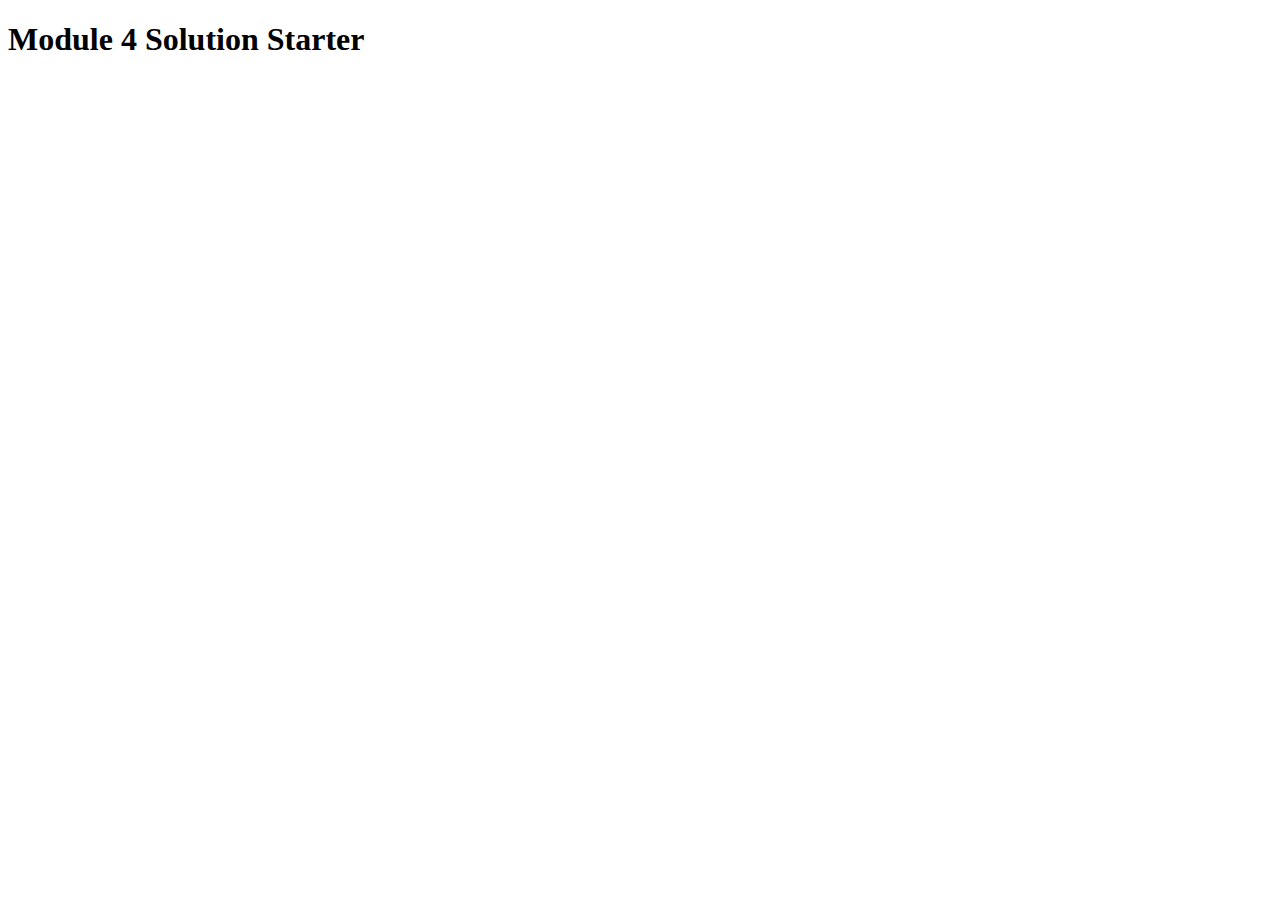
<file: html-css-js/module4-solution/index.html>
<!DOCTYPE html>
<html lang="kr">
<meta name="viewport" content="width=device-width, initial-scale=1">
<head>
  <meta charset="utf-8">
  <title>Module 4 Solution Starter</title>
  <script>
    var names = ["Yaakov", "John", "Jen"]; // 테스트용 이름 배열
  </script>
  <script src="SpeakHello.js"></script>
  <script src="SpeakGoodBye.js"></script>
  <script src="script.js"></script>
</head>
<body>
  <h1>Module 4 Solution Starter</h1>
</body>
</html>
</file>
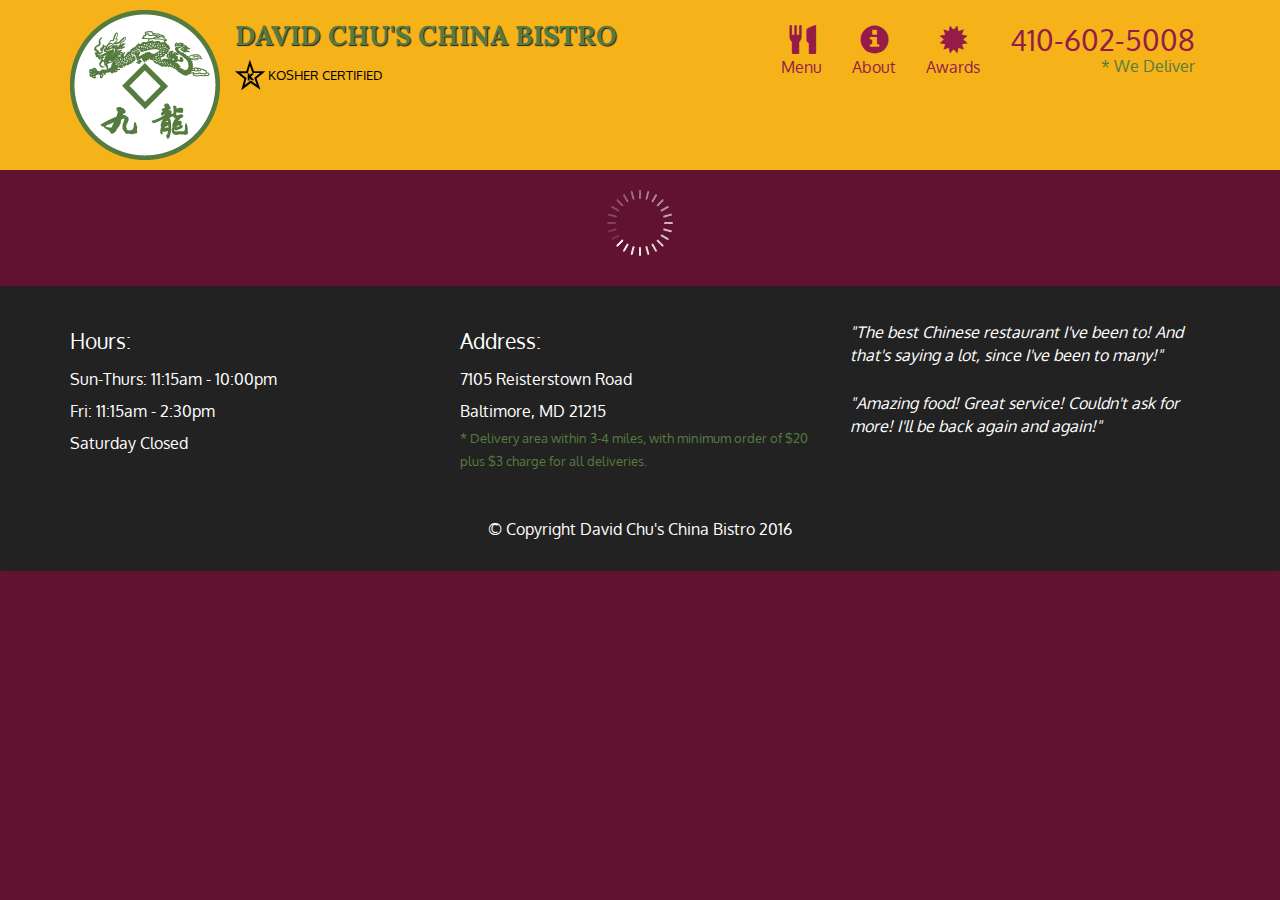
<file: html-css-js/module5-solution/index.html>
<!doctype html>
<html lang="en">
  <head>
    <meta charset="utf-8">
    <meta http-equiv="X-UA-Compatible" content="IE=edge">
    <meta name="viewport" content="width=device-width, initial-scale=1">
    <title>David Chu's China Bistro</title>
    <link rel="stylesheet" href="css/bootstrap.min.css">
    <link rel="stylesheet" href="css/styles.css">
    <link href='https://fonts.googleapis.com/css?family=Oxygen:400,300,700' rel='stylesheet' type='text/css'>
    <link href='https://fonts.googleapis.com/css?family=Lora' rel='stylesheet' type='text/css'>
  </head>
<body>
  <header>
    <nav id="header-nav" class="navbar navbar-default">
      <div class="container">
        <div class="navbar-header">
          <a href="index.html" class="pull-left visible-md visible-lg">
            <div id="logo-img" alt="Logo image"></div>
          </a>

          <div class="navbar-brand">
            <a href="index.html"><h1>David Chu's China Bistro</h1></a>
            <p>
              <img src="images/star-k-logo.png" alt="Kosher certification">
              <span>Kosher Certified</span>
            </p>
          </div>

          <button id="navbarToggle" type="button" class="navbar-toggle collapsed" data-toggle="collapse" data-target="#collapsable-nav" aria-expanded="false">
            <span class="sr-only">Toggle navigation</span>
            <span class="icon-bar"></span>
            <span class="icon-bar"></span>
            <span class="icon-bar"></span>
          </button>
        </div>
        
        <div id="collapsable-nav" class="collapse navbar-collapse">
          <ul id="nav-list" class="nav navbar-nav navbar-right">
            <li id="navHomeButton" class="visible-xs active">
              <a href="index.html">
                <span class="glyphicon glyphicon-home"></span> Home</a>
            </li>
            <li id="navMenuButton">
              <a href="#" onclick="$dc.loadMenuCategories();">
                <span class="glyphicon glyphicon-cutlery"></span><br class="hidden-xs"> Menu</a>
            </li>
            <li>
              <a href="#">
                <span class="glyphicon glyphicon-info-sign"></span><br class="hidden-xs"> About</a>
            </li>
            <li>
              <a href="#">
                <span class="glyphicon glyphicon-certificate"></span><br class="hidden-xs"> Awards</a>
            </li>
            <li id="phone" class="hidden-xs">
              <a href="tel:410-602-5008">
                <span>410-602-5008</span></a><div>* We Deliver</div>
            </li>
          </ul><!-- #nav-list -->
        </div><!-- .collapse .navbar-collapse -->
      </div><!-- .container -->
    </nav><!-- #header-nav -->
  </header>

  <div id="call-btn" class="visible-xs">
    <a class="btn" href="tel:410-602-5008">
    <span class="glyphicon glyphicon-earphone"></span>
    410-602-5008
    </a>
  </div>
  <div id="xs-deliver" class="text-center visible-xs">* We Deliver</div>

  <div id="main-content" class="container"></div>

  <footer class="panel-footer">
    <div class="container">
      <div class="row">
        <section id="hours" class="col-sm-4">
          <span>Hours:</span><br>
          Sun-Thurs: 11:15am - 10:00pm<br>
          Fri: 11:15am - 2:30pm<br>
          Saturday Closed
          <hr class="visible-xs">
        </section>
        <section id="address" class="col-sm-4">
          <span>Address:</span><br>
          7105 Reisterstown Road<br>
          Baltimore, MD 21215
          <p>* Delivery area within 3-4 miles, with minimum order of $20 plus $3 charge for all deliveries.</p>
          <hr class="visible-xs">
        </section>
        <section id="testimonials" class="col-sm-4">
          <p>"The best Chinese restaurant I've been to! And that's saying a lot, since I've been to many!"</p>
          <p>"Amazing food! Great service! Couldn't ask for more! I'll be back again and again!"</p>
        </section>
      </div>
      <div class="text-center">&copy; Copyright David Chu's China Bistro 2016</div>
    </div>
  </footer>

  <!-- jQuery (Bootstrap JS plugins depend on it) -->
  <script src="js/jquery-2.1.4.min.js"></script>
  <script src="js/bootstrap.min.js"></script>
  <script src="js/ajax-utils.js"></script>
  <script src="js/script.js"></script>
</body>
</html>
</file>
<file: html-css-js/module5-solution/css/styles.css>
body {
  font-size: 16px;
  color: #fff;
  background-color: #61122f;
  font-family: 'Oxygen', sans-serif;
}

/** HEADER **/
#header-nav {
  background-color: #f6b319;
  border-radius: 0;
  border: 0;
}

#logo-img {
  background: url('../images/restaurant-logo_large.png') no-repeat;
  width: 150px;
  height: 150px;
  margin: 10px 15px 10px 0;
}

.navbar-brand {
  padding-top: 25px;
}
.navbar-brand h1 { /* Restaurant name */
  font-family: 'Lora', serif;
  color: #557c3e;
  font-size: 1.5em;
  text-transform: uppercase;
  font-weight: bold;
  text-shadow: 1px 1px 1px #222;
  margin-top: 0;
  margin-bottom: 0;
  line-height: .75;
}
.navbar-brand a:hover, .navbar-brand a:focus {
  text-decoration: none;
}
.navbar-brand p { /* Kosher cert */
  color: #000;
  text-transform: uppercase;
  font-size: .7em;
  margin-top: 15px;
}
.navbar-brand p span { /* Star-K */
  vertical-align: middle;
}

#nav-list {
  margin-top: 10px;
}
#nav-list a {
  color: #951C49;
  text-align: center;
}
#nav-list a:hover {
  background: #E7E7E7;
}
#nav-list a span {
  font-size: 1.8em;
}

#phone {
  margin-top: 5px;
}
#phone a { /* Phone number */
  text-align: right;
  padding-bottom: 0;
}
#phone div { /* We Deliver */
  color: #557c3e;
  text-align: right;
  padding-right: 15px;
}

.navbar-header button.navbar-toggle, .navbar-header .icon-bar {
  border: 1px solid #61122f;
}
.navbar-header button.navbar-toggle {
  clear: both;
  margin-top: -30px;
}
/* END HEADER */

/* FOOTER */
.panel-footer {
  margin-top: 30px;
  padding-top: 35px;
  padding-bottom: 30px;
  background-color: #222;
  border-top: 0;
}
.panel-footer div.row {
  margin-bottom: 35px;
}
#hours, #address {
  line-height: 2;
}
#hours > span, #address > span {
  font-size: 1.3em;
}
#address p {
  color: #557c3e;
  font-size: .8em;
  line-height: 1.8;
}
#testimonials {
  font-style: italic;
}
#testimonials p:nth-child(2) {
  margin-top: 25px;
}
/* END FOOTER */



/* HOME PAGE */
.container .jumbotron {
  box-shadow: 0 0 50px #3F0C1F;
  border: 2px solid #3F0C1F;
}

#menu-tile, #specials-tile, #map-tile {
  height: 250px;
  width: 100%;
  margin-bottom: 15px;
  position: relative;
  border: 2px solid #3F0C1F;
  overflow: hidden;
}
#menu-tile:hover, #specials-tile:hover, #map-tile:hover {
  box-shadow: 0 1px 5px 1px #cccccc;
}
#menu-tile {
  background: url('../images/menu-tile.jpg') no-repeat;
  background-position: center;
}
#specials-tile {
  background: url('../images/specials-tile.jpg') no-repeat;
  background-position: center;
}
#menu-tile span, #specials-tile span, #map-tile span {
  position: absolute;
  bottom: 0;
  right: 0;
  width: 100%;
  text-align: center;
  font-size: 1.6em;
  text-transform: uppercase;
  background-color: #000;
  color: #fff;
  opacity: .8;
}
/* END HOME PAGE */

/* MENU CATEGORIES PAGE */
.category-tile { 
  position: relative;
  border: 2px solid #3F0C1F;
  overflow: hidden;
  width: 200px;
  height: 200px;
  margin: 0 auto 15px;
}
.category-tile span {
  position: absolute;
  bottom: 0;
  right: 0;
  width: 100%;
  text-align: center;
  font-size: 1.2em;
  text-transform: uppercase;
  background-color: #000;
  color: #fff;
  opacity: .8;
}
.category-tile:hover {
  box-shadow: 0 1px 5px 1px #cccccc;
}

#menu-categories-title + div {
  margin-bottom: 50px;
}
/* END MENU CATEGORIES PAGE */

/* SINGLE CATEGORY PAGE */
.menu-item-tile {
  margin-bottom: 25px;
}
.menu-item-tile hr {
  width: 80%;
}
.menu-item-tile .menu-item-price {
  font-size: 1.1em;
  text-align: right;
  margin-top: -15px;
  margin-right: -15px;
}
.menu-item-tile .menu-item-price span {
  font-size: .6em;
}
.menu-item-photo {
  position: relative;
  border: 2px solid #3F0C1F; 
  overflow: hidden;
  padding: 0;
  margin-right: -15px;
  margin-left: auto;
  margin-bottom: 20px;
  max-width: 250px;
}
.menu-item-photo div {
  position: absolute;
  bottom: 0;
  right: 0;
  width: 80px;
  background-color: #557c3e;
  text-align: center;
}
.menu-item-description {
  padding-right: 30px;
}
h3.menu-item-title {
  margin: 0 0 10px;
}
.menu-item-details {
  font-size: .9em;
  font-style: italic;
}
/* END SINGLE CATEGORY PAGE */


/********** Large devices only **********/
@media (min-width: 1200px) {
  .container .jumbotron {
    background: url('../images/jumbotron_1200.jpg') no-repeat;
    height: 675px;
  }
}

/********** Medium devices only **********/
@media (min-width: 992px) and (max-width: 1199px) {
  /* Header */
  #logo-img {
    background: url('../images/restaurant-logo_medium.png') no-repeat;
    width: 100px;
    height: 100px;
    margin: 5px 5px 5px 0;
  }
  /* End Header */

  /* Home Page */
  .container .jumbotron {
    background: url('../images/jumbotron_992.jpg') no-repeat;
    height: 558px;
  }
  /* End Home Page */
}

/********** Small devices only **********/
@media (min-width: 768px) and (max-width: 991px) {
  /* Home Page */
  .container .jumbotron {
    background: url('../images/jumbotron_768.jpg') no-repeat;
    height: 432px;
  }
  /* End Home Page */
}

/********** Extra small devices only **********/
@media (max-width: 767px) {
  /* Header */
  .navbar-brand {
    padding-top: 10px;
    height: 80px;
  }
  .navbar-brand h1 { /* Restaurant name */
    padding-top: 10px;
    font-size: 5vw; /* 1vw = 1% of viewport width */
  }
  .navbar-brand p { /* Kosher cert */
    font-size: .6em;
    margin-top: 12px;
  }
  .navbar-brand p img { /* Star-K */
    height: 20px;
  }

  #collapsable-nav a { /* Collapsed nav menu text */
    font-size: 1.2em;
  }
  #collapsable-nav a span { /* Collapsed nav menu glyph */
    font-size: 1em;
    margin-right: 5px;
  }

  #call-btn > a {
    font-size: 1.5em;
    display: block;
    margin: 0 20px;
    padding: 10px;
    border: 2px solid #fff;
    background-color: #f6b319;
    color: #951c49;
  }
  #xs-deliver {
    margin-top: 5px;
    font-size: .7em;
    letter-spacing: .1em;
    text-transform: uppercase;
  }
  /* End Header */

  /* Footer */
  .panel-footer section {
    margin-bottom: 30px;
    text-align: center;
  }
  .panel-footer section:nth-child(3) {
    margin-bottom: 0; /* margin already exists on the whole row */
  }
  .panel-footer section hr {
    width: 50%;
  }
  /* End Footer */

  /* Home Page */
  .container .jumbotron {
    margin-top: 30px;
    padding: 0;
  }
  #menu-tile, #specials-tile {
    width: 360px;
    margin: 0 auto 15px;
  }

  .menu-item-photo {
    margin-right: auto;
  }
  .menu-item-tile .menu-item-price {
    text-align: center;
  }
  .menu-item-description {
    text-align: center;;
  }
}


/********** Super extra small devices Only :-) (e.g., iPhone 4) **********/
@media (max-width: 479px) {
  /* Header */
  .navbar-brand h1 { /* Restaurant name */
    padding-top: 5px;
    font-size: 6vw;
  }
  /* End Header */
  
  /* Home page */
  #menu-tile, #specials-tile {
    width: 280px;
    margin: 0 auto 15px;
  }

  .col-xxs-12 {
    position: relative;
    min-height: 1px;
    padding-right: 15px;
    padding-left: 15px;
    float: left;
    width: 100%;
  }
}
</file>
